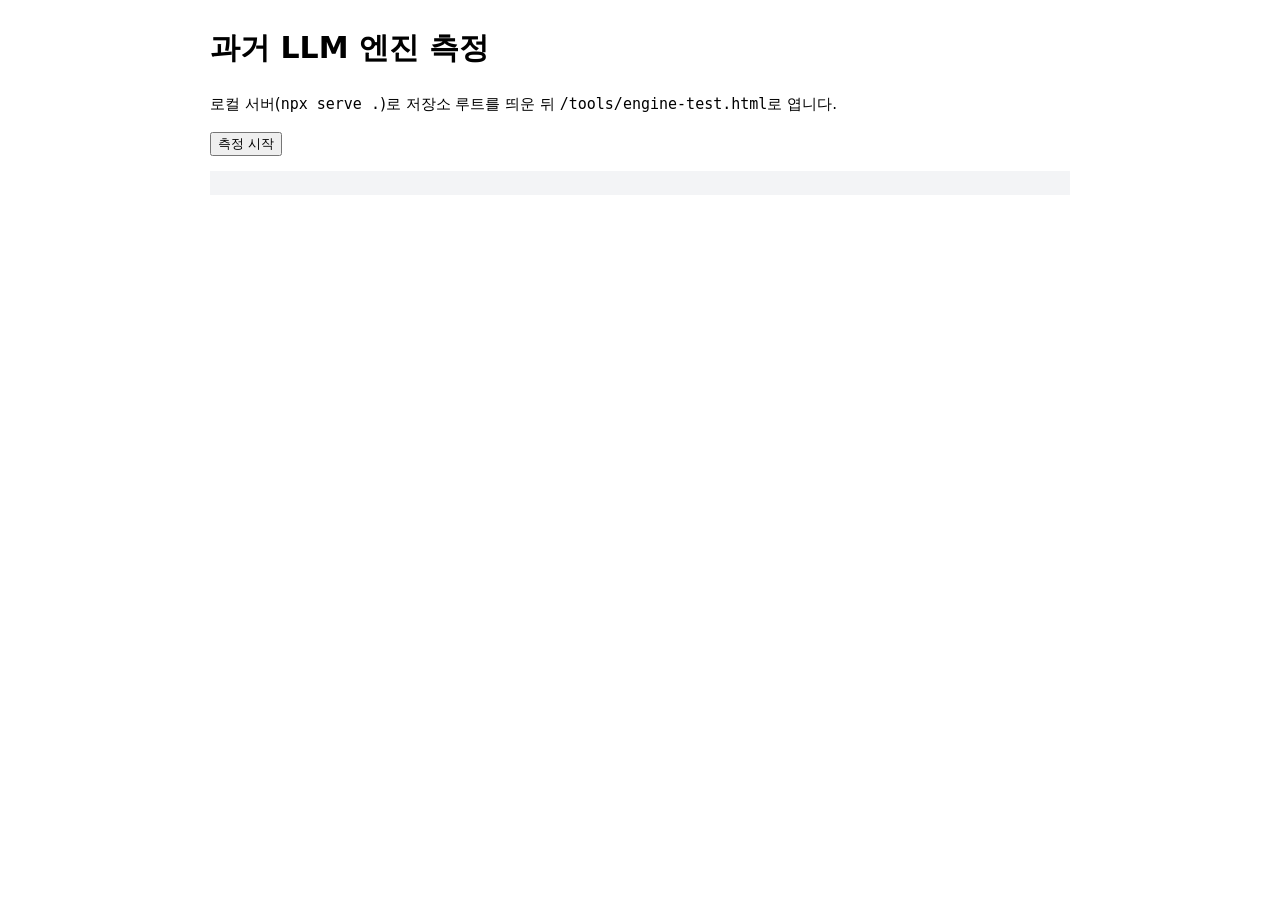
<file: tools/engine-test.html>
<!doctype html>
<html lang="ko">
<head>
<meta charset="utf-8">
<title>과거 LLM 엔진 측정</title>
<style>
  body { font: 15px/1.6 system-ui, sans-serif; max-width: 860px; margin: 24px auto; padding: 0 16px; }
  pre { background: #f3f4f6; padding: 12px; white-space: pre-wrap; }
</style>
</head>
<body>
<h1>과거 LLM 엔진 측정</h1>
<p>로컬 서버(<code>npx serve .</code>)로 저장소 루트를 띄운 뒤 <code>/tools/engine-test.html</code>로 엽니다.</p>
<button id="run">측정 시작</button>
<pre id="log"></pre>
<script type="module">
import { kogpt2 as oldLLM, displayToken } from '../js/kogpt2.js';

const log = (s) => { document.getElementById('log').textContent += s + '\n'; };
window.__results = null;

document.getElementById('run').onclick = run;
if (location.hash === '#auto') run();

async function run() {
  const results = {};
  try {
    let lastPct = -10;
    oldLLM.subscribe((s) => {
      const pct = Math.floor(s.progress * 100);
      if (s.status === 'loading' && pct >= lastPct + 10) { lastPct = pct; log(`로딩 ${pct}%`); }
    });
    const t0 = performance.now();
    const r = await oldLLM.load();
    results.loadMs = Math.round(performance.now() - t0);
    log(`로딩 완료: ${results.loadMs}ms (스레드 내부 ${r.ms}ms)`);

    // 다음 토큰: 첫 호출(예열) + 반복 측정
    const prompts = ['오늘 점심에 먹은', '대한민국의 수도는', '옛날 옛적에 어느 마을에', '인공지능은 앞으로', ''];
    results.next = [];
    for (const p of prompts) {
      const n = await oldLLM.next(p, { k: 5 });
      const top = n.candidates.map((c) => `${displayToken(c.token).text}(${(c.prob * 100).toFixed(1)}%)`).join(' ');
      results.next.push({ p, ms: n.ms });
      log(`next "${p}" ${n.ms}ms  →  ${top}   [입력 토큰: ${n.inputTokens.join(' ')}]`);
    }
    const long = '어제 친구들과 함께 학교 앞 분식집에 가서 떡볶이와 순대를 먹고 나서 노래방에 갔는데 거기서';
    const cold = await oldLLM.next(long, { k: 5, noCache: true });
    results.nextLongMs = cold.ms;
    log(`next (긴 문장 ${cold.inputTokens.length}토큰, 캐시 없음) ${cold.ms}ms`);

    // 타이핑 흉내: 한 글자씩 늘려 가며 호출 (같이 쓰기 상황)
    const typing = [];
    await oldLLM.next('', { noCache: true });
    for (let i = 1; i <= long.length; i++) {
      const n = await oldLLM.next(long.slice(0, i), { k: 5 });
      typing.push(n.ms);
    }
    const warm = await oldLLM.next(long, { k: 5 });
    const same = warm.candidates.every((c, i) => c.token === cold.candidates[i].token && Math.abs(c.prob - cold.candidates[i].prob) < 1e-3);
    results.typing = { max: Math.max(...typing), avg: Math.round(typing.reduce((a, b) => a + b) / typing.length), same };
    const fmt = (n) => n.candidates.map((c) => `${displayToken(c.token).text}(${(c.prob * 100).toFixed(2)}%)`).join(' ');
    log(`  캐시 없음: ${fmt(cold)}
  캐시 사용: ${fmt(warm)}`);
    log(`타이핑 흉내 ${typing.length}회: 평균 ${results.typing.avg}ms, 최대 ${results.typing.max}ms, 캐시 결과 일치: ${same}`);

    // 이어 쓰기 속도
    let streamed = '';
    const g = await oldLLM.generate('옛날 옛적에', { maxTokens: 40, temperature: 0.8 }, (t) => (streamed += t));
    results.gen = g;
    log(`generate ${g.ms}ms, ${g.tokPerSec} tok/s\n  → 옛날 옛적에${g.text}`);

    // 질문 형식 후보
    const formats = {
      A: (q) => `질문: ${q}\n답변:`,
      B: (q) => `Q: ${q}\nA:`,
      C: (q) => `${q}\n`,
    };
    const qs = ['해리 포터를 쓴 사람은 누구인가요?', '『서울의 파란 코끼리』를 쓴 작가는 누구인가요?'];
    results.qa = {};
    for (const [name, f] of Object.entries(formats)) {
      for (const q of qs) {
        const a = await oldLLM.generate(f(q), { maxTokens: 40, temperature: 0.8, stopAtNewline: true });
        (results.qa[name] ??= []).push(a.text);
        log(`형식 ${name} | ${q}\n  → ${a.text}`);
      }
    }
    log('끝');
  } catch (e) {
    results.error = e.message;
    log('오류: ' + e.message);
  }
  window.__results = results;
}
</script>
</body>
</html>
</file>
